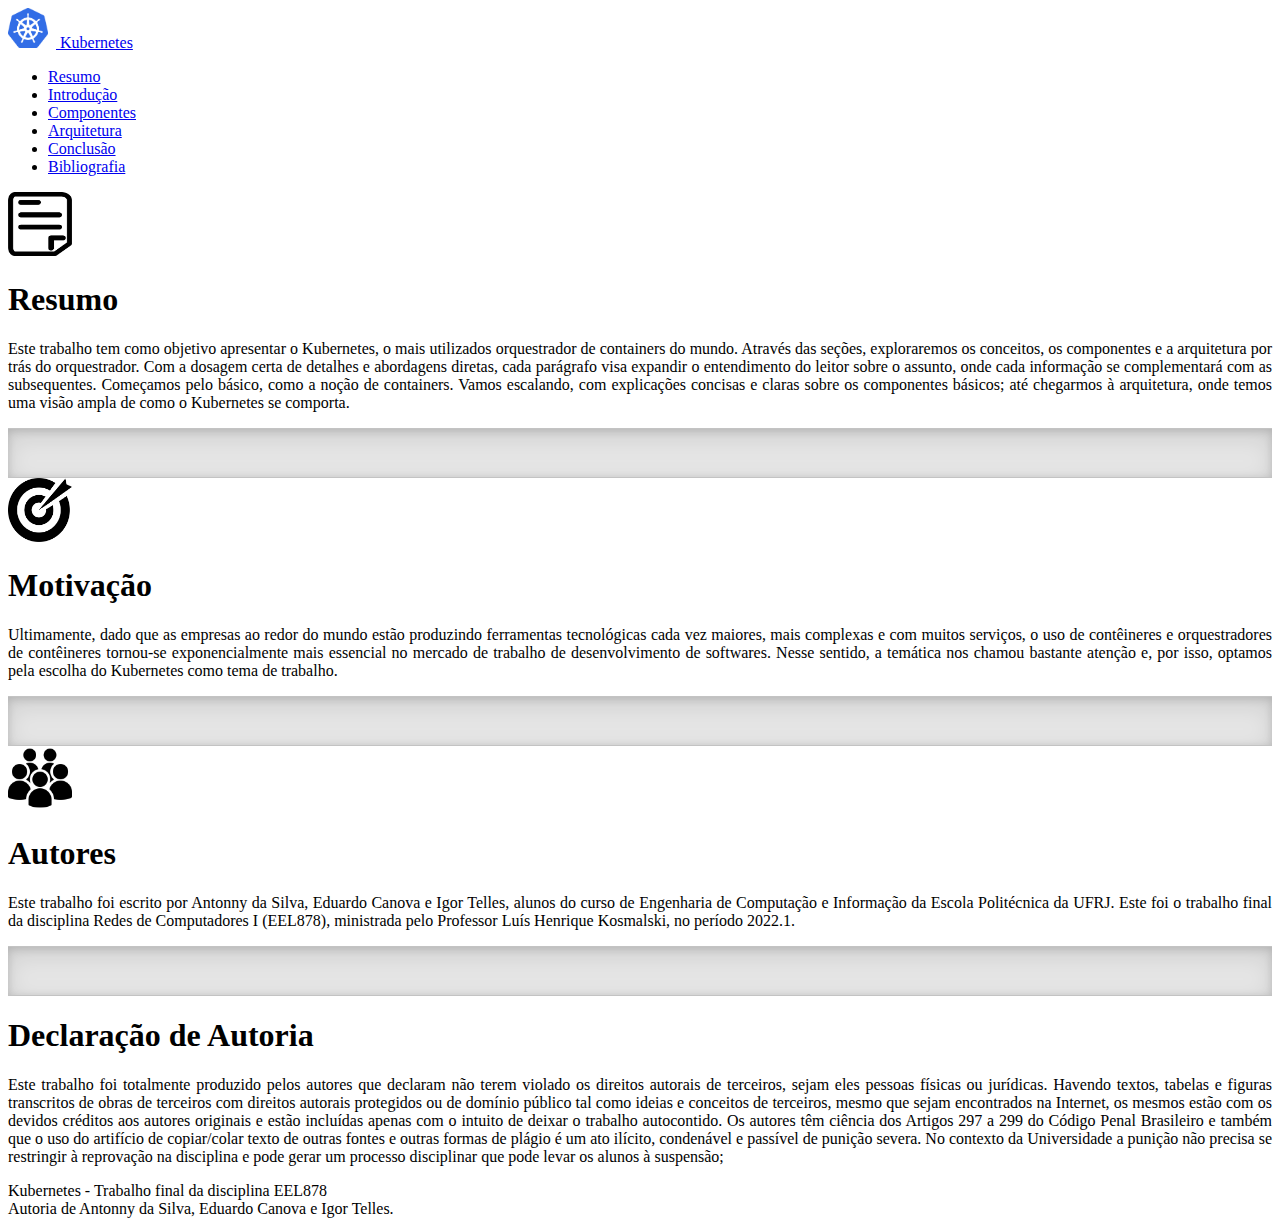
<file: index.html>
<!doctype html>
<html lang="pt-br">
  <head>
    <meta charset="utf-8">
    <meta name="viewport" content="width=device-width, initial-scale=1">
    <title>Kubernetes</title>
    <link href="https://cdn.jsdelivr.net/npm/bootstrap@5.2.0-beta1/dist/css/bootstrap.min.css" rel="stylesheet" integrity="sha384-0evHe/X+R7YkIZDRvuzKMRqM+OrBnVFBL6DOitfPri4tjfHxaWutUpFmBp4vmVor" crossorigin="anonymous">
    <link rel="stylesheet" type="text/css" href="./style.css"> 
  </head>
  <body>

    <div class="container">
      <header class="d-flex flex-wrap justify-content-center py-3 mb-4 border-bottom">
        <a href="./index.html" class="d-flex align-items-center mb-3 mb-md-0 me-md-auto text-dark text-decoration-none">
          <img src="kubernetes-logo.png" class="logo-img">
          <span class="fs-4">Kubernetes</span>
        </a>
  
        <ul class="nav nav-pills">
          <li class="nav-item"><a href="index.html" class="nav-link active" aria-current="page">Resumo</a></li>
          <li class="nav-item"><a href="intro.html" class="nav-link">Introdução</a></li>
          <li class="nav-item"><a href="./concepts.html" class="nav-link">Componentes</a></li>
          <li class="nav-item"><a href="arq.html" class="nav-link">Arquitetura</a></li>
          <li class="nav-item"><a href="./conclusion.html" class="nav-link">Conclusão</a></li>
          <li class="nav-item"><a href="./bibliography.html" class="nav-link">Bibliografia</a></li>
        </ul>
      </header>
    </div>

    <div class="px-4 py-5 my-5 text-center">
      <img class="d-block mx-auto mb-4" src="./article.png" alt="" width="64" height="64">
      <h1 class="display-5 fw-bold">Resumo</h1>
      <div class="col-lg-6 mx-auto">
        <p class="lead mb-4">
          Este trabalho tem como objetivo apresentar o Kubernetes, o mais utilizados 
          orquestrador de containers do mundo. Através das seções, exploraremos os 
          conceitos, os componentes e a arquitetura por trás do orquestrador. Com a dosagem certa
          de detalhes e abordagens diretas, cada parágrafo visa expandir o entendimento do leitor
          sobre o assunto, onde cada informação se complementará com as subsequentes. Começamos 
          pelo básico, como a noção de containers. Vamos escalando, com explicações concisas e 
          claras sobre os componentes básicos; até chegarmos à arquitetura, onde temos uma visão 
          ampla de como o Kubernetes se comporta. 
        </p>
      </div>
    </div>
    
    <div class="b-example-divider"></div>

    <div class="px-4 py-5 my-5 text-center">
      <img class="d-block mx-auto mb-4" src="./target.png" alt="" width="64" height="64">
      <h1 class="display-5 fw-bold">Motivação</h1>
      <div class="col-lg-6 mx-auto">
        <p class="lead mb-4">
          Ultimamente, dado que as empresas ao redor do mundo estão produzindo ferramentas 
          tecnológicas cada vez maiores, mais complexas e com muitos serviços, o uso de contêineres 
          e orquestradores de contêineres tornou-se exponencialmente mais essencial no mercado de 
          trabalho de desenvolvimento de softwares. Nesse sentido, a temática nos chamou bastante atenção 
          e, por isso, optamos pela escolha do Kubernetes como tema de trabalho. 
        </p>
      </div>
    </div>
    <div class="b-example-divider"></div>

    <div class="px-4 py-5 my-5 text-center">
      <img class="d-block mx-auto mb-4" src="./group-icon.png" alt="" width="64" height="64">
      <h1 class="display-5 fw-bold">Autores</h1>
      <div class="col-lg-6 mx-auto">
        <p class="lead mb-4">
          Este trabalho foi escrito por Antonny da Silva, Eduardo Canova e Igor Telles,
          alunos do curso de Engenharia de Computação e Informação da Escola Politécnica da UFRJ. 
          Este foi o trabalho final da disciplina Redes de Computadores I (EEL878), ministrada pelo
          Professor Luís Henrique Kosmalski, no período 2022.1. 
        </p>
      </div>
    </div>

    <div class="b-example-divider"></div>
    <div class="px-4 py-5 my-5 text-center">
      <h1 class="display-5 fw-bold">Declaração de Autoria</h1>
      <div class="col-lg-6 mx-auto">
        <p class="lead mb-4">
          Este trabalho foi totalmente produzido pelos autores que declaram não terem violado os direitos autorais de terceiros, sejam eles pessoas físicas ou jurídicas. Havendo textos, tabelas e figuras transcritos de obras de terceiros com direitos autorais protegidos ou de domínio público tal como ideias e conceitos de terceiros, mesmo que sejam encontrados na Internet, os mesmos estão com os devidos créditos aos autores originais e estão incluídas apenas com o intuito de deixar o trabalho autocontido. Os autores têm ciência dos Artigos 297 a 299 do Código Penal Brasileiro e também que o uso do artifício de copiar/colar texto de outras fontes e outras formas de plágio é um ato ilícito, condenável e passível de punição severa. No contexto da Universidade a punição não precisa se restringir à reprovação na disciplina e pode gerar um processo disciplinar que pode levar os alunos à suspensão;
        </p>
      </div>
    </div>

    <footer class="footer mt-auto py-3 mr-2 ml-2 bg-light">
      <div class="container text-center">
            <span class="text-muted">Kubernetes - Trabalho final da disciplina EEL878</span>
            <br>
            <span class="text-muted">Autoria de Antonny da Silva, Eduardo Canova e Igor Telles.</span>
        </div>
        </span>
      </div>
    </footer>
    <script src="https://cdn.jsdelivr.net/npm/bootstrap@5.2.0-beta1/dist/js/bootstrap.bundle.min.js" integrity="sha384-pprn3073KE6tl6bjs2QrFaJGz5/SUsLqktiwsUTF55Jfv3qYSDhgCecCxMW52nD2" crossorigin="anonymous"></script>
  </body>
</html>
</file>
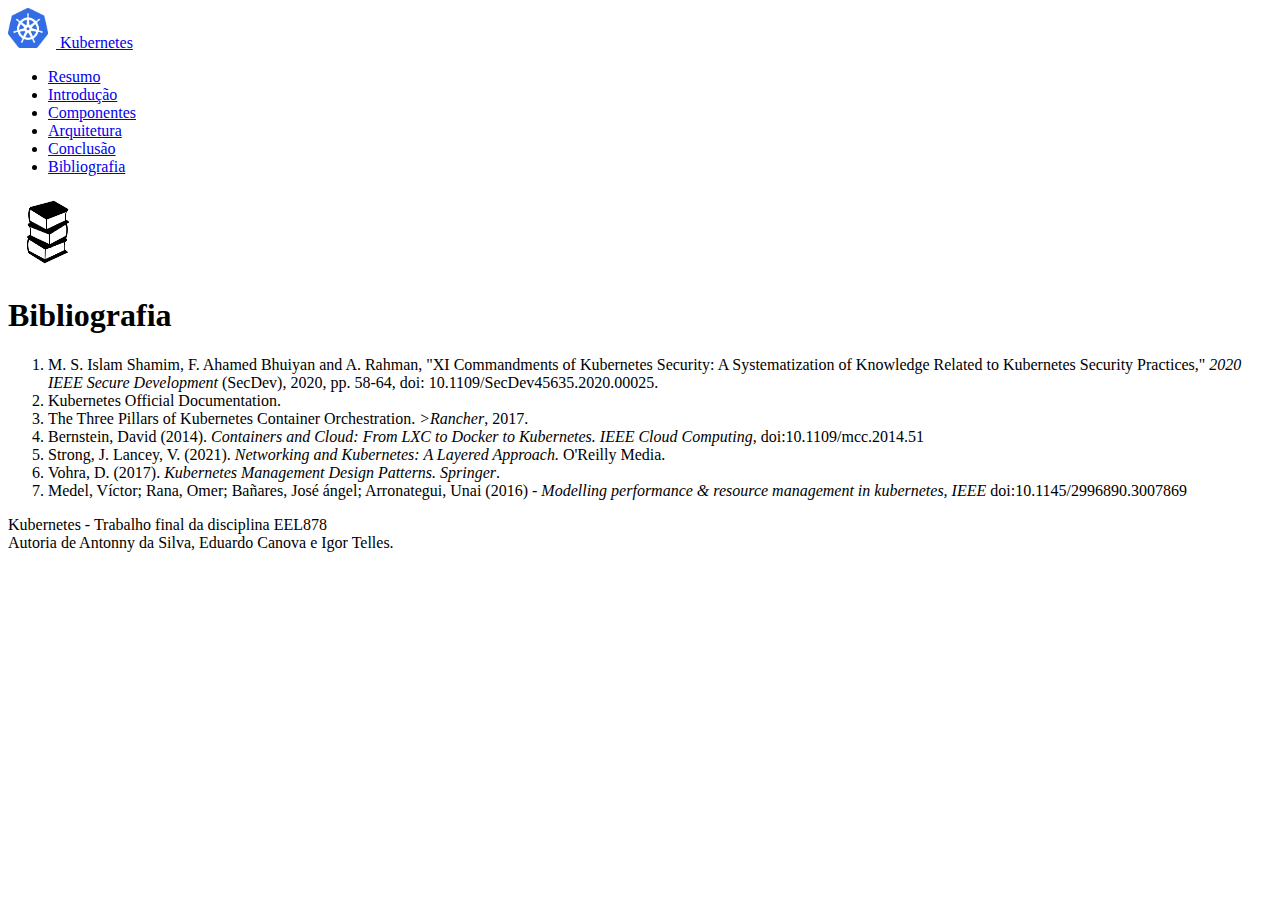
<file: bibliography.html>
<!doctype html>
<html lang="pt-br">
  <head>
    <meta charset="utf-8">
    <meta name="viewport" content="width=device-width, initial-scale=1">
    <title>Kubernetes</title>
    <link href="https://cdn.jsdelivr.net/npm/bootstrap@5.2.0-beta1/dist/css/bootstrap.min.css" rel="stylesheet" integrity="sha384-0evHe/X+R7YkIZDRvuzKMRqM+OrBnVFBL6DOitfPri4tjfHxaWutUpFmBp4vmVor" crossorigin="anonymous">
    <link rel="stylesheet" type="text/css" href="./style.css"> 
  </head>
  <body>

    <div class="container">
      <header class="d-flex flex-wrap justify-content-center py-3 mb-4 border-bottom">
        <a href="./index.html" class="d-flex align-items-center mb-3 mb-md-0 me-md-auto text-dark text-decoration-none">
          <img src="kubernetes-logo.png" class="logo-img">
          <span class="fs-4">Kubernetes</span>
        </a>
  
        <ul class="nav nav-pills">
          <li class="nav-item"><a href="index.html" class="nav-link">Resumo</a></li>
          <li class="nav-item"><a href="intro.html" class="nav-link">Introdução</a></li>
          <li class="nav-item"><a href="./concepts.html" class="nav-link">Componentes</a></li>
          <li class="nav-item"><a href="arq.html" class="nav-link">Arquitetura</a></li>
          <li class="nav-item"><a href="./conclusion.html" class="nav-link">Conclusão</a></li>
          <li class="nav-item"><a href="./bibliography.html" class="nav-link active" aria-current="page">Bibliografia</a></li>
        </ul>
      </header>
    </div>

    <div class="px-4 py-5 my-5 text-center">
      <img class="d-block mx-auto mb-4" src="./books-stack.png" alt="" width="80" height="80">
      <h1 class="display-5 fw-bold">Bibliografia</h1>
      <div class="col-lg-6 mx-auto">
          <ol class="text-start py-2">
            <li class="lead">M. S. Islam Shamim, F. Ahamed Bhuiyan and A. Rahman, "XI Commandments of Kubernetes Security: A Systematization of Knowledge Related to Kubernetes Security Practices," <em>2020 IEEE Secure Development </em>(SecDev), 2020, pp. 58-64, doi: 10.1109/SecDev45635.2020.00025.</li>
            <li class="lead">Kubernetes Official Documentation.</li>
            <li class="lead">The Three Pillars of Kubernetes Container Orchestration. <em>>Rancher</em>, 2017. </li>
            <li class="lead">Bernstein, David (2014). <em>Containers and Cloud: From LXC to Docker to Kubernetes. IEEE Cloud Computing</em>, doi:10.1109/mcc.2014.51 </li>
            <li class="lead">Strong, J. Lancey, V. (2021). <em>Networking and Kubernetes: A Layered Approach. </em> O'Reilly Media.</li>
            <li class="lead">Vohra, D. (2017). <em>Kubernetes Management Design Patterns. Springer</em>. </li>
            <li class="lead"> Medel, Víctor; Rana, Omer; Bañares, José ángel; Arronategui, Unai (2016) - <em> Modelling performance & resource management in kubernetes, IEEE </em>doi:10.1145/2996890.3007869 </li>
        </ol>
      </div>
    </div>
    <footer class="footer mt-auto py-3 mr-2 ml-2 bg-light">
    <div class="container text-center">
        <span class="text-muted">Kubernetes - Trabalho final da disciplina EEL878</span>
        <br>
        <span class="text-muted">Autoria de Antonny da Silva, Eduardo Canova e Igor Telles.</span>
        </div>
    </footer>
    <script src="https://cdn.jsdelivr.net/npm/bootstrap@5.2.0-beta1/dist/js/bootstrap.bundle.min.js" integrity="sha384-pprn3073KE6tl6bjs2QrFaJGz5/SUsLqktiwsUTF55Jfv3qYSDhgCecCxMW52nD2" crossorigin="anonymous"></script>
  </body>
</html>
</file>
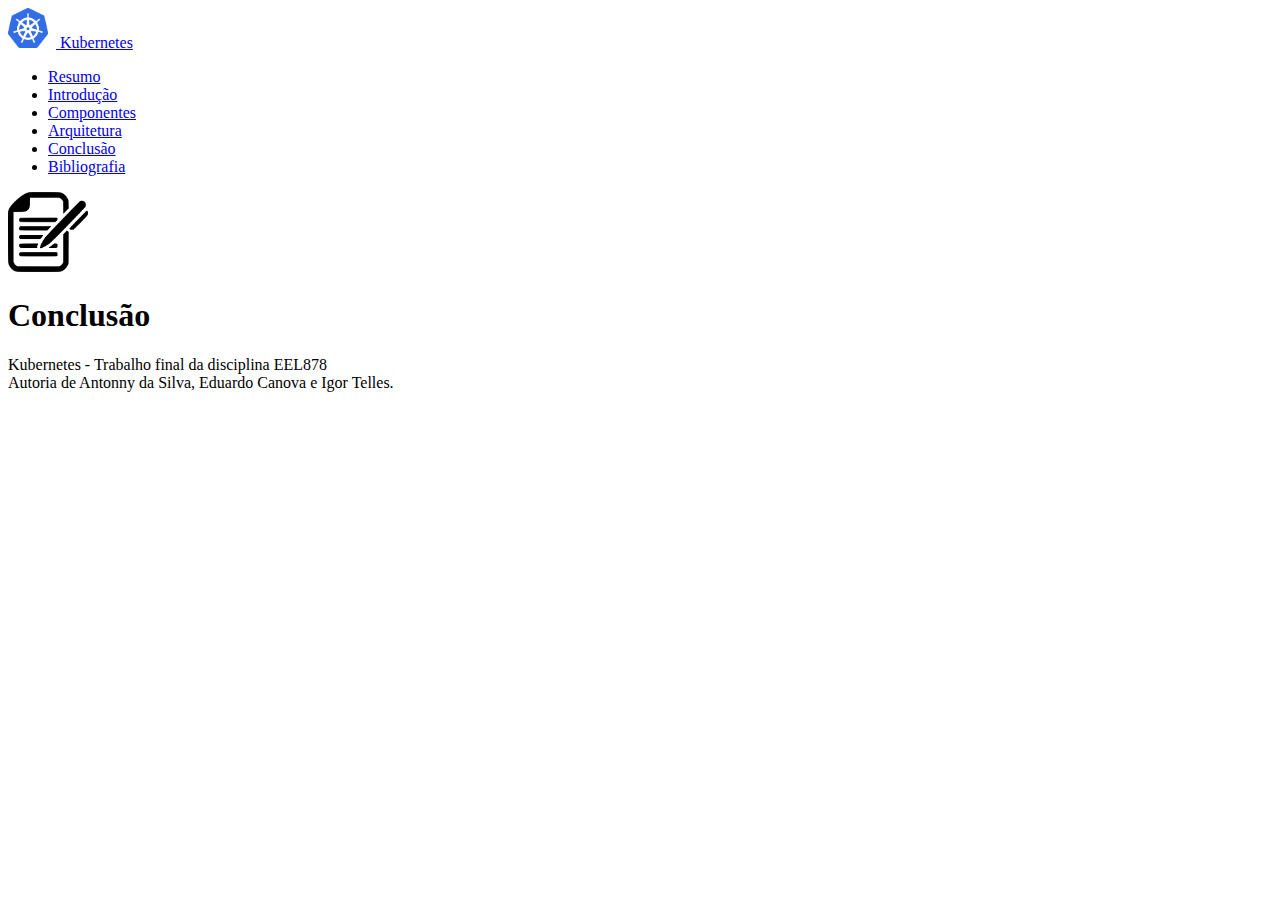
<file: conclusion.html>
<!doctype html>
<html lang="pt-br">
  <head>
    <meta charset="utf-8">
    <meta name="viewport" content="width=device-width, initial-scale=1">
    <title>Kubernetes</title>
    <link href="https://cdn.jsdelivr.net/npm/bootstrap@5.2.0-beta1/dist/css/bootstrap.min.css" rel="stylesheet" integrity="sha384-0evHe/X+R7YkIZDRvuzKMRqM+OrBnVFBL6DOitfPri4tjfHxaWutUpFmBp4vmVor" crossorigin="anonymous">
    <link rel="stylesheet" type="text/css" href="./style.css"> 
  </head>
  <body>

    <div class="container">
      <header class="d-flex flex-wrap justify-content-center py-3 mb-4 border-bottom">
        <a href="./index.html" class="d-flex align-items-center mb-3 mb-md-0 me-md-auto text-dark text-decoration-none">
          <img src="kubernetes-logo.png" class="logo-img">
          <span class="fs-4">Kubernetes</span>
        </a>
  
        <ul class="nav nav-pills">
          <li class="nav-item"><a href="index.html" class="nav-link">Resumo</a></li>
          <li class="nav-item"><a href="intro.html" class="nav-link">Introdução</a></li>
          <li class="nav-item"><a href="./concepts.html" class="nav-link">Componentes</a></li>
          <li class="nav-item"><a href="arq.html" class="nav-link">Arquitetura</a></li>
          <li class="nav-item"><a href="./conclusion.html" class="nav-link active" aria-current="page">Conclusão</a></li>
          <li class="nav-item"><a href="./bibliography.html" class="nav-link">Bibliografia</a></li>
        </ul>
      </header>
    </div>

    <div class="px-4 py-5 my-5 text-center">
      <img class="d-block mx-auto mb-4" src="./paper-pen.png" alt="" width="80" height="80">
      <h1 class="display-5 fw-bold">Conclusão</h1>
      <div class="col-lg-6 mx-auto">
        <p class="lead mb-4"> 
            
        </p>
      </div>
    </div>
    <footer class="footer mt-auto py-3 mr-2 ml-2 bg-light">
    <div class="container text-center">
        <span class="text-muted">Kubernetes - Trabalho final da disciplina EEL878</span>
        <br>
        <span class="text-muted">Autoria de Antonny da Silva, Eduardo Canova e Igor Telles.</span>
        </div>
    </footer>
    <script src="https://cdn.jsdelivr.net/npm/bootstrap@5.2.0-beta1/dist/js/bootstrap.bundle.min.js" integrity="sha384-pprn3073KE6tl6bjs2QrFaJGz5/SUsLqktiwsUTF55Jfv3qYSDhgCecCxMW52nD2" crossorigin="anonymous"></script>
  </body>
</html>
</file>
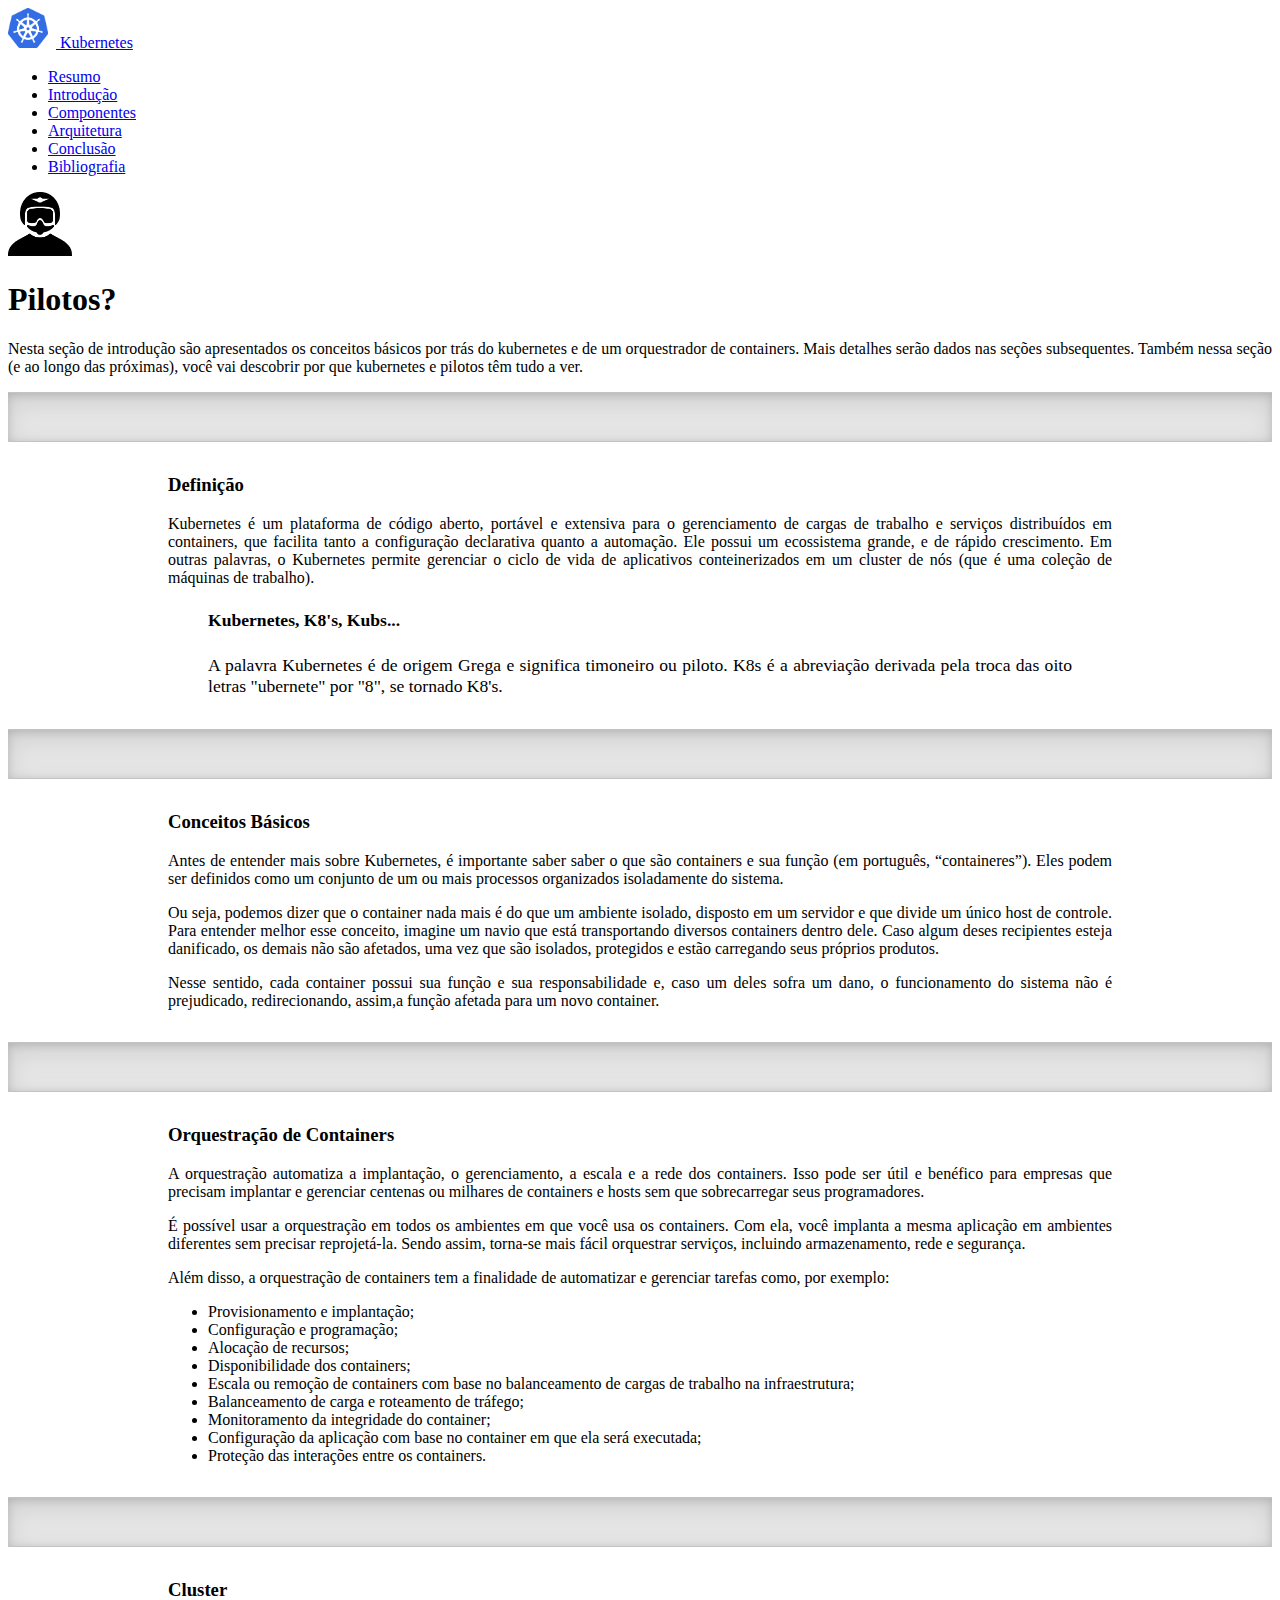
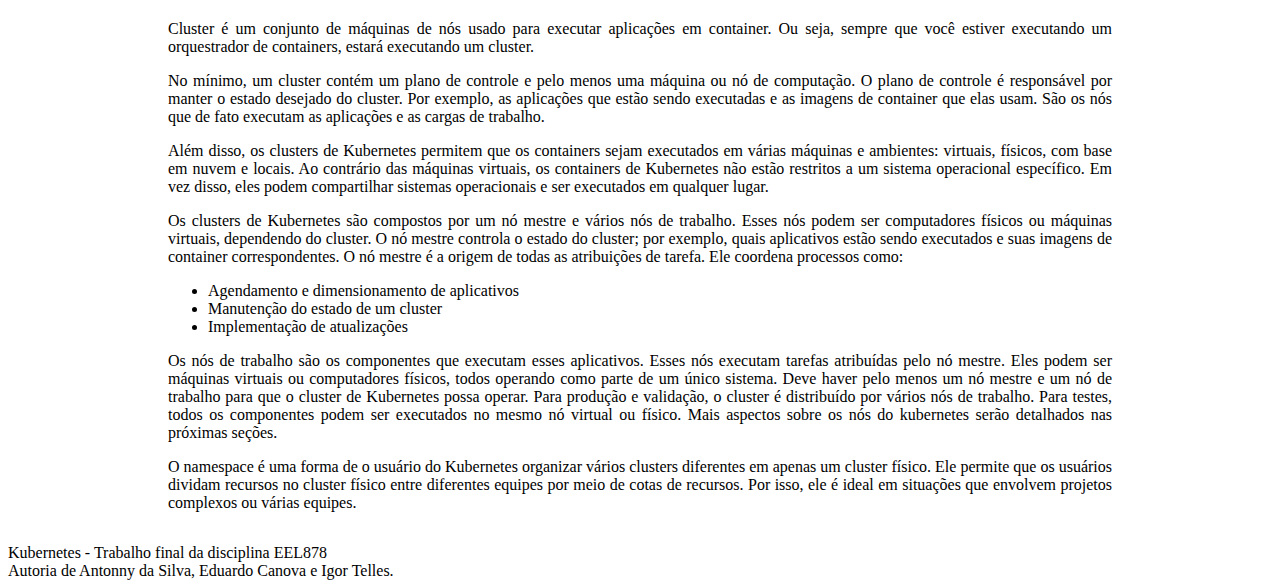
<file: intro.html>
<!doctype html>
<html lang="pt-br">
  <head>
    <meta charset="utf-8">
    <meta name="viewport" content="width=device-width, initial-scale=1">
    <title>Kubernetes</title>
    <link href="https://cdn.jsdelivr.net/npm/bootstrap@5.2.0-beta1/dist/css/bootstrap.min.css" rel="stylesheet" integrity="sha384-0evHe/X+R7YkIZDRvuzKMRqM+OrBnVFBL6DOitfPri4tjfHxaWutUpFmBp4vmVor" crossorigin="anonymous">
    <link rel="stylesheet" type="text/css" href="./style.css"> 
  </head>
  <body>

    <div class="container">
      <header class="d-flex flex-wrap justify-content-center py-3 mb-4 border-bottom">
        <a href="./index.html" class="d-flex align-items-center mb-3 mb-md-0 me-md-auto text-dark text-decoration-none">
          <img src="kubernetes-logo.png" class="logo-img">
          <span class="fs-4">Kubernetes</span>
        </a>
  
        <ul class="nav nav-pills">
          <li class="nav-item"><a href="index.html" class="nav-link">Resumo</a></li>
          <li class="nav-item"><a href="intro.html" class="nav-link active" aria-current="page">Introdução</a></li>
          <li class="nav-item"><a href="concepts.html" class="nav-link">Componentes</a></li>
          <li class="nav-item"><a href="arq.html" class="nav-link">Arquitetura</a></li>
          <li class="nav-item"><a href="./conclusion.html" class="nav-link">Conclusão</a></li>
          <li class="nav-item"><a href="./bibliography.html" class="nav-link">Bibliografia</a></li>
        </ul>
      </header>
    </div>

    <div class="px-4 py-5 my-5 text-center">
      <img class="d-block mx-auto mb-4" src="./pilot.png" alt="" width="64" height="64">
      <h1 class="display-5 fw-bold">Pilotos?</h1>
      <div class="col-lg-6 mx-auto">
        <p class="lead mb-4">
          Nesta seção de introdução são apresentados os conceitos básicos por trás do kubernetes e de um orquestrador
          de containers. Mais detalhes serão dados nas seções subsequentes. Também nessa seção (e ao longo das próximas), você vai 
          descobrir por que <span class="mark">kubernetes e pilotos</span> têm tudo a ver. 
        </p>
        <!-- <div class="d-grid gap-2 d-sm-flex justify-content-sm-center">
          <button type="button" class="btn btn-primary btn-lg px-4 gap-3">Primary button</button>
          <button type="button" class="btn btn-outline-secondary btn-lg px-4">Secondary</button>
        </div> -->
      </div>
    </div>

    <div class="b-example-divider"></div>
      <div class="text">
        <h3 class="section-title">Definição</h3>
        <p class="lead"> 
          Kubernetes é um plataforma de código aberto, portável e extensiva para o 
          gerenciamento de cargas de trabalho e serviços distribuídos em containers, que facilita 
          tanto a configuração declarativa quanto a automação. Ele possui um ecossistema grande, 
          e de rápido crescimento. Em outras palavras, o Kubernetes permite gerenciar o ciclo de vida
          de aplicativos conteinerizados em um cluster de nós (que é uma coleção de máquinas de trabalho).
        </p> 
        
          <blockquote class="blockquote blockquote-custom bg-white p-5 shadow rounded">
            <!-- <div class="blockquote-custom-icon bg-info shadow-sm"><i class="fa fa-quote-left text-white"></i></div> -->
            <h4 class="">Kubernetes, K8's, Kubs...</h4>
            <p class="mb-0 mt-2 font-italic">A palavra Kubernetes é de origem Grega e significa timoneiro ou piloto. 
                K8s é a abreviação derivada pela troca das oito letras "ubernete" por "8", se tornado K8's.</p>
            <!-- <footer class="blockquote-footer pt-4 mt-4 border-top">Someone famous in
                <cite title="Source Title">Source Title</cite>
            </footer> -->
        </blockquote>
    </div>

    <div class="b-example-divider"></div>
    <div class="text">
      <h3 class="section-title">Conceitos Básicos</h3>
      <p class="lead"> 
        Antes de entender mais sobre Kubernetes, é importante saber saber o que são containers
         e sua função (em português, “containeres”). Eles podem ser definidos como um 
         conjunto de um ou mais processos organizados isoladamente do sistema.
      </p>
      <p class="lead">
        Ou seja, podemos dizer que o <span class="mark">container nada mais é do que um ambiente isolado</span>, 
        disposto em um servidor e que divide um único host de controle. Para entender melhor 
        esse conceito, imagine um navio  que está transportando diversos containers dentro dele. 
        Caso algum deses recipientes esteja danificado, os demais não são afetados, uma vez que são isolados, 
        protegidos e estão carregando seus próprios produtos.
      </p>
      <p class="lead">
        Nesse sentido, cada container possui sua função e sua responsabilidade e, caso um deles sofra um dano, 
        o funcionamento do sistema não é prejudicado, redirecionando, assim,a função afetada para um novo container.
      </p>
    </div>

    <div class="b-example-divider"></div>
    <div class="text">
      <h3 class="section-title">Orquestração de Containers</h3>
      <p class="lead"> 
        A orquestração automatiza a implantação, o gerenciamento, a escala e a rede dos containers. 
        Isso pode ser útil e benéfico para empresas que precisam implantar e gerenciar centenas ou milhares
         de containers e hosts sem que sobrecarregar seus programadores.
      </p>
      <p class="lead">
        É possível usar a orquestração em todos os ambientes em que você usa os containers. 
        Com ela, você implanta a mesma aplicação em ambientes diferentes sem precisar reprojetá-la. 
        Sendo assim, torna-se mais fácil orquestrar serviços, incluindo armazenamento, rede e segurança.
      </p>
      <p class="lead">
        Além disso, a orquestração de containers tem a finalidade de automatizar e gerenciar tarefas como, por exemplo:
      </p>
      <ul>
        <li class="lead">Provisionamento e implantação;</li>
        <li class="lead">Configuração e programação;</li>
        <li class="lead">Alocação de recursos;</li>
        <li class="lead">Disponibilidade dos containers;</li> 
        <li class="lead">Escala ou remoção de containers com base no balanceamento de cargas de trabalho na infraestrutura;</li>
        <li class="lead">Balanceamento de carga e roteamento de tráfego;</li>  
        <li class="lead">Monitoramento da integridade do container;</li>
        <li class="lead">Configuração da aplicação com base no container em que ela será executada;</li>
        <li class="lead">Proteção das interações entre os containers.</li>
      </ul>
    </div>

    <div class="b-example-divider"></div>
    <div class="text">
      <h3 class="section-title">Cluster</h3>
      <p class="lead"> 
        Cluster é um conjunto de máquinas de nós usado para executar aplicações em container. 
        Ou seja, sempre que você estiver executando um orquestrador de containers, estará executando um cluster.
      </p>
      <p class="lead">
        No mínimo, um cluster contém um plano de controle e pelo menos uma máquina ou nó de computação. 
        O plano de controle é responsável por manter o estado desejado do cluster. Por exemplo, 
        as aplicações que estão sendo executadas e as imagens de container que elas usam. 
        São os nós que de fato executam as aplicações e as cargas de trabalho.
      </p>
      <p class="lead">
        Além disso, os clusters de Kubernetes permitem que os containers sejam executados em várias máquinas e 
        ambientes: virtuais, físicos, com base em nuvem e locais. Ao contrário das máquinas virtuais, 
        os containers de Kubernetes não estão restritos a um sistema operacional específico. 
        Em vez disso, eles podem compartilhar sistemas operacionais e ser executados em qualquer lugar.
      </p>

      <p class="lead">
        Os clusters de Kubernetes são compostos por um nó mestre e vários nós de trabalho. 
        Esses nós podem ser computadores físicos ou máquinas virtuais, dependendo do cluster. 
        O nó mestre controla o estado do cluster; por exemplo, quais aplicativos estão sendo executados 
        e suas imagens de container correspondentes. O nó mestre é a origem de todas as atribuições de tarefa. 
        Ele coordena processos como:
      </p>
      <ul>
        <li class="lead">Agendamento e dimensionamento de aplicativos</li>
        <li class="lead"> Manutenção do estado de um cluster</li>
        <li class="lead">Implementação de atualizações</li>
      </ul>
      <p class="lead">
        Os nós de trabalho são os componentes que executam esses aplicativos. 
        Esses nós executam tarefas atribuídas pelo nó mestre. Eles podem ser máquinas virtuais 
        ou computadores físicos, todos operando como parte de um único sistema. Deve haver pelo 
        menos um nó mestre e um nó de trabalho para que o cluster de Kubernetes possa operar. 
        Para produção e validação, o cluster é distribuído por vários nós de trabalho. 
        Para testes, todos os componentes podem ser executados no mesmo nó virtual ou físico. 
        <span class="mark">Mais aspectos sobre os nós do kubernetes serão detalhados nas próximas seções.</span>
      </p>

      <p class="lead">
        O namespace é uma forma de o usuário do Kubernetes organizar vários clusters 
        diferentes em apenas um cluster físico. Ele permite que os usuários dividam recursos no 
        cluster físico entre diferentes equipes por meio de cotas de recursos. 
        Por isso, ele é ideal em situações que envolvem projetos complexos ou várias equipes.
      </p>
      
    </div>
    <footer class="footer mt-auto py-3 mr-2 ml-2 bg-light">
      <div class="container text-center">
            <span class="text-muted">Kubernetes - Trabalho final da disciplina EEL878</span>
            <br>
            <span class="text-muted">Autoria de Antonny da Silva, Eduardo Canova e Igor Telles.</span>
        </div>
        </span>
      </div>
    </footer>
    <script src="https://cdn.jsdelivr.net/npm/bootstrap@5.2.0-beta1/dist/js/bootstrap.bundle.min.js" integrity="sha384-pprn3073KE6tl6bjs2QrFaJGz5/SUsLqktiwsUTF55Jfv3qYSDhgCecCxMW52nD2" crossorigin="anonymous"></script>
  </body>
</html>
</file>
<file: style.css>
.text{
    margin-top: 2rem;
    margin-left: 10rem;
    margin-right: 10rem;
    margin-bottom: 2rem;
}

.section-title{
    font-weight: 800;
    margin-bottom: 1.2rem;
}

.subsection-title{
  font-weight: 700;
  margin-top: 2rem;
  margin-bottom: 0.7rem;
}

p,ul,small, .small{
    font-family: 'Times New Roman', Times, serif;
    text-align: justify;
}

.logo-img{
    width:40px;
    height: 40px;
    margin-right: 0.5rem;
}

.blockquote-custom {
    position: relative;
    font-size: 1.1rem;
}




@media (min-width: 992px) {
    .rounded-lg-3 { border-radius: .3rem; }
  }

  .bd-placeholder-img {
    font-size: 1.125rem;
    text-anchor: middle;
    -webkit-user-select: none;
    -moz-user-select: none;
    user-select: none;
  }

  @media (min-width: 768px) {
    .bd-placeholder-img-lg {
      font-size: 3.5rem;
    }
  }

  .b-example-divider {
    height: 3rem;
    background-color: rgba(0, 0, 0, .1);
    border: solid rgba(0, 0, 0, .15);
    border-width: 1px 0;
    box-shadow: inset 0 .5em 1.5em rgba(0, 0, 0, .1), inset 0 .125em .5em rgba(0, 0, 0, .15);
  }

  .b-example-vr {
    flex-shrink: 0;
    width: 1.5rem;
    height: 100vh;
  }

  .bi {
    vertical-align: -.125em;
    fill: currentColor;
  }

  .nav-scroller {
    position: relative;
    z-index: 2;
    height: 2.75rem;
    overflow-y: hidden;
  }

  .nav-scroller .nav {
    display: flex;
    flex-wrap: nowrap;
    padding-bottom: 1rem;
    margin-top: -1px;
    overflow-x: auto;
    text-align: center;
    white-space: nowrap;
    -webkit-overflow-scrolling: touch;
  }
</file>
